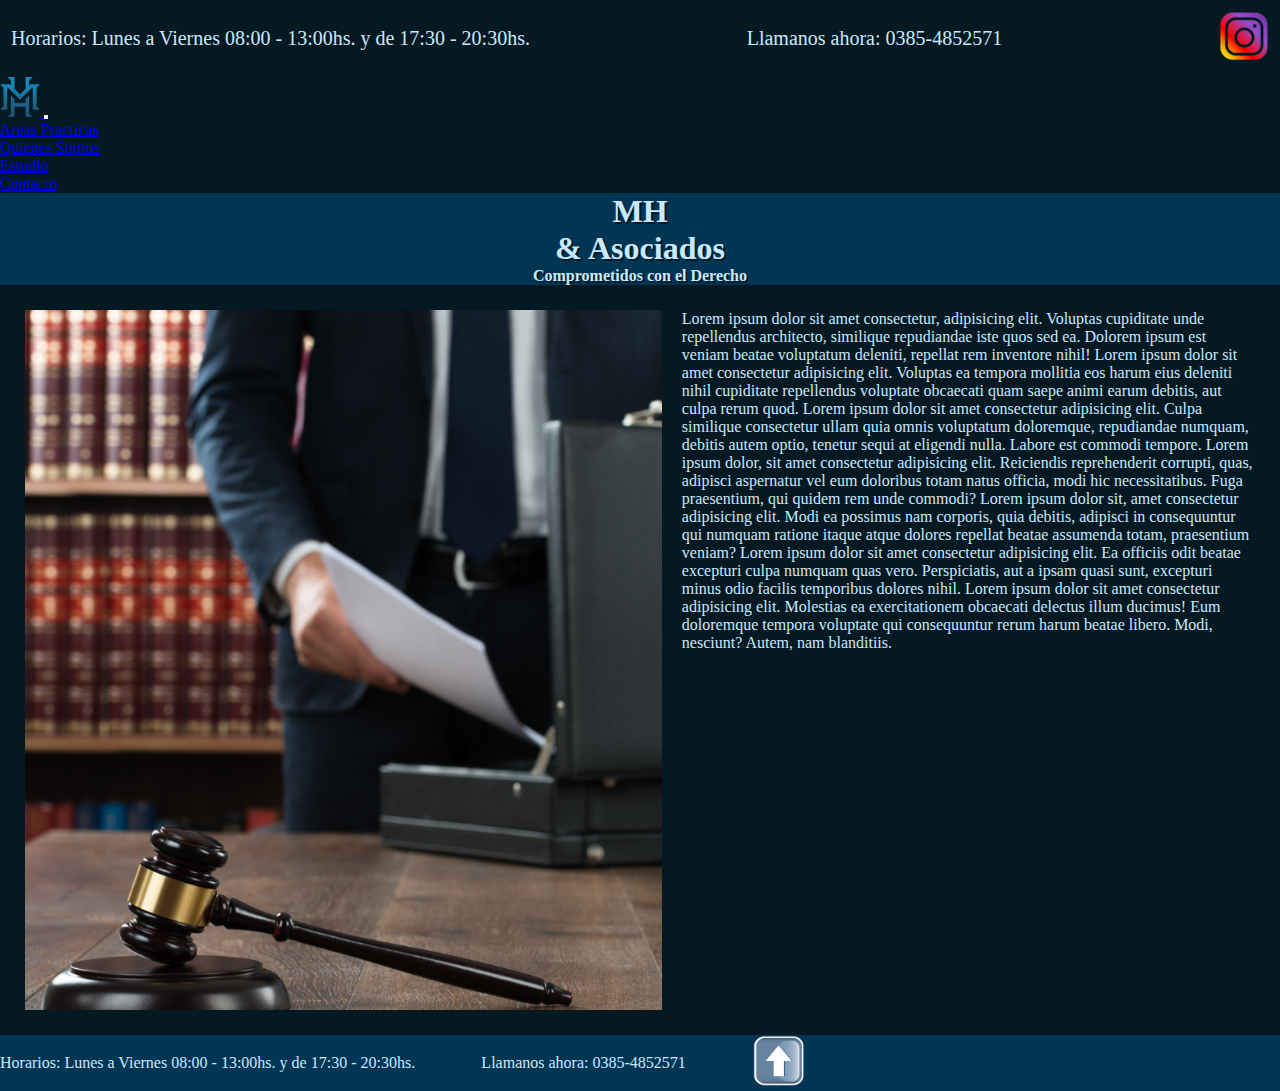
<file: index.html>
<!DOCTYPE html>
<html lang="en">
<head>
    <meta charset="UTF-8">
    <meta http-equiv="X-UA-Compatible" content="IE=edge">
    <meta name="viewport" content="width=device-width, initial-scale=1.0">
    <!--bootstrap-->
    <link href="https://cdn.jsdelivr.net/npm/bootstrap@5.3.0-alpha3/dist/css/bootstrap.min.css" rel="stylesheet" integrity="sha384-KK94CHFLLe+nY2dmCWGMq91rCGa5gtU4mk92HdvYe+M/SXH301p5ILy+dN9+nJOZ" crossorigin="anonymous">
    <!--css-->
    <link rel="stylesheet" href="css/style.css">
    <!--icon-->
    <link rel="icon" href="img/mhLogo2.ico">
    <title>MH & Asociados</title>
</head>
<body>
    <!--header-->
    <header id="top">
        <p class="pHeader">Horarios: Lunes a Viernes 08:00 - 13:00hs. y de 17:30 - 20:30hs.</p>
        <p class="pHeader">Llamanos ahora: 0385-4852571</p>
        <!--instagram del estudio aun en proceso-->
        <a class="logoInstagram" href="https://www.instagram.com" target="_blank">
            <img src="img/logoInsta.png" alt="logo instagram">
        </a>
    </header>
    <!--nav-->
    <nav class="navbar navbar-expand-lg bg-body-tertiary bg-dark" data-bs-theme="dark">
        <div class="container-fluid">
            <a class="navbar-brand" href="index.html">
            <img src="img/mhLogo.png" class="imgLogo" alt="logo" width="40" height="40">
            </a>
            <button class="navbar-toggler" type="button" data-bs-toggle="collapse" data-bs-target="#navbarNavDropdown" aria-controls="navbarNavDropdown" aria-expanded="false" aria-label="Toggle navigation">
            <span class="navbar-toggler-icon"></span>
            </button>
            <div class="collapse navbar-collapse" id="navbarNavDropdown">
                <ul class="navbar-nav">
                    <li class="nav-item">
                        <a class="nav-link" aria-current="page" href="pages/areas.html">Areas Practicas</a>
                    </li>
                    <li class="nav-item">
                        <a class="nav-link" href="pages/nosotros.html">Quienes Somos</a>
                    </li>
                    <li class="nav-item">
                        <a class="nav-link" href="pages/estudio.html">Estudio</a>
                    </li>
                    <li class="nav-item">
                        <a class="nav-link" href="pages/contacto.html">Contacto</a>
                    </li>
                    <!--En la entrega anterior hice un formulario, pero en esta decidi sacarlo porque no me convencia como quedaba, espero poder dejarlo como me gustaria en la proxima-->
                </ul>
            </div>
        </div>
    </nav>
    <!--div, h1, h2-->
    <div class="divHome">
        <h1>MH <br> & Asociados</h1>
        <h4>Comprometidos con el Derecho</h4>
    </div>
    <!--main-->
    <main class="mainHome">
        <img class="imgMain" src="img/imgMain2.jpg" alt="imgMain">
        <p class="pMain">Lorem ipsum dolor sit amet consectetur, adipisicing elit. Voluptas cupiditate unde repellendus architecto, similique repudiandae iste quos sed ea. Dolorem ipsum est veniam beatae voluptatum deleniti, repellat rem inventore nihil! Lorem ipsum dolor sit amet consectetur adipisicing elit. Voluptas ea tempora mollitia eos harum eius deleniti nihil cupiditate repellendus voluptate obcaecati quam saepe animi earum debitis, aut culpa rerum quod. Lorem ipsum dolor sit amet consectetur adipisicing elit. Culpa similique consectetur ullam quia omnis voluptatum doloremque, repudiandae numquam, debitis autem optio, tenetur sequi at eligendi nulla. Labore est commodi tempore. Lorem ipsum dolor, sit amet consectetur adipisicing elit. Reiciendis reprehenderit corrupti, quas, adipisci aspernatur vel eum doloribus totam natus officia, modi hic necessitatibus. Fuga praesentium, qui quidem rem unde commodi? Lorem ipsum dolor sit, amet consectetur adipisicing elit. Modi ea possimus nam corporis, quia debitis, adipisci in consequuntur qui numquam ratione itaque atque dolores repellat beatae assumenda totam, praesentium veniam? Lorem ipsum dolor sit amet consectetur adipisicing elit. Ea officiis odit beatae excepturi culpa numquam quas vero. Perspiciatis, aut a ipsam quasi sunt, excepturi minus odio facilis temporibus dolores nihil. Lorem ipsum dolor sit amet consectetur adipisicing elit. Molestias ea exercitationem obcaecati delectus illum ducimus! Eum doloremque tempora voluptate qui consequuntur rerum harum beatae libero. Modi, nesciunt? Autem, nam blanditiis.</p>
    </main>
    <!--footer-->
    <footer>
        <p class="pFooter">Horarios: Lunes a Viernes 08:00 - 13:00hs. y de 17:30 - 20:30hs.</p>
        <p class="pFooter">Llamanos ahora: 0385-4852571</p>
        <a href="#top">
            <img class="imgFooter" src="img/up.png" alt="up logo">
        </a>
    </footer>
    <!--bootstrap body-->
    <script src="https://cdn.jsdelivr.net/npm/bootstrap@5.3.0-alpha3/dist/js/bootstrap.bundle.min.js" integrity="sha384-ENjdO4Dr2bkBIFxQpeoTz1HIcje39Wm4jDKdf19U8gI4ddQ3GYNS7NTKfAdVQSZe" crossorigin="anonymous"></script>
</body>
</html>
</file>
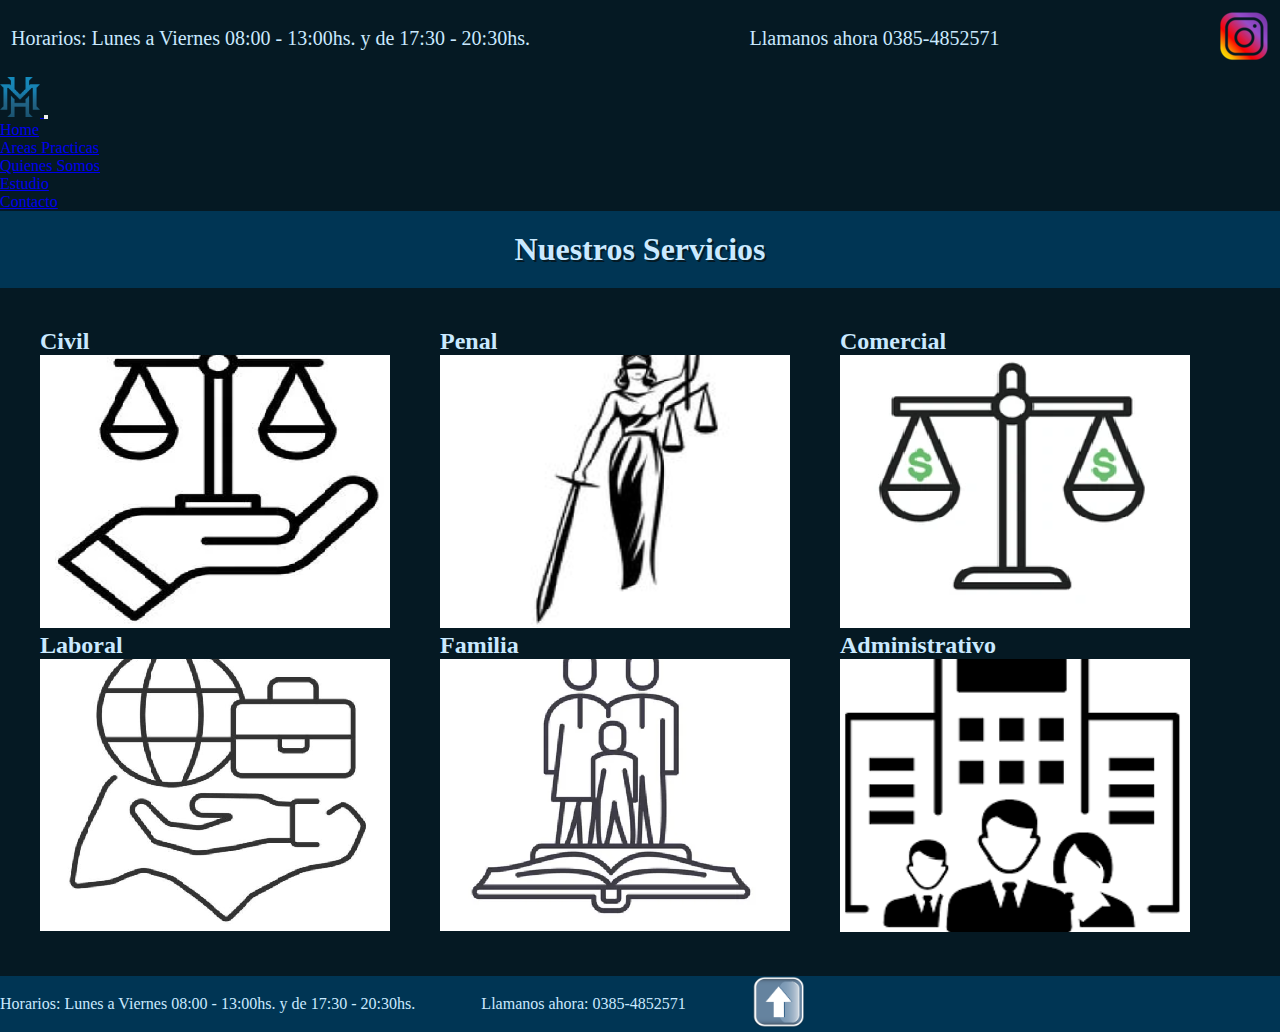
<file: pages/areas.html>
<!DOCTYPE html>
<html lang="en">
<head>
    <meta charset="UTF-8">
    <meta http-equiv="X-UA-Compatible" content="IE=edge">
    <meta name="viewport" content="width=device-width, initial-scale=1.0">
    <!--bootstrap-->
    <link href="https://cdn.jsdelivr.net/npm/bootstrap@5.3.0-alpha3/dist/css/bootstrap.min.css" rel="stylesheet" integrity="sha384-KK94CHFLLe+nY2dmCWGMq91rCGa5gtU4mk92HdvYe+M/SXH301p5ILy+dN9+nJOZ" crossorigin="anonymous">
    <!--css-->
    <link rel="stylesheet" href="../css/style.css">
    <!--icon-->
    <link rel="icon" href="../img/mhLogo2.ico">
    <title>Areas Practicas - MH</title>
</head>
<body>
    <!--header-->
    <header id="top">
        <p class="pHeader">Horarios: Lunes a Viernes 08:00 - 13:00hs. y de 17:30 - 20:30hs.</p>
        <p class="pHeader">Llamanos ahora 0385-4852571</p>
        <!--instagram del estudio aun en proceso-->
        <a class="logoInstagram" href="https://www.instagram.com" target="_blank">
            <img src="../img/logoInsta.png" alt="logo instagram">
        </a>
    </header>
    <!--nav-->
    <nav class="navbar navbar-expand-lg bg-body-tertiary bg-dark" data-bs-theme="dark">
        <div class="container-fluid">
            <a class="navbar-brand" href="../index.html">
                <img src="../img/mhLogo.png" class="imgLogo" alt="logo" width="40" height="40">
            </a>
            <button class="navbar-toggler" type="button" data-bs-toggle="collapse" data-bs-target="#navbarNavDropdown" aria-controls="navbarNavDropdown" aria-expanded="false" aria-label="Toggle navigation">
                <span class="navbar-toggler-icon"></span>
            </button>
            <div class="collapse navbar-collapse" id="navbarNavDropdown">
                <ul class="navbar-nav">
                    <li class="nav-item">
                        <a class="nav-link" aria-current="page" href="../index.html">Home</a>
                    </li>
                    <li class="nav-item">
                        <a class="nav-link" aria-current="page" href="../pages/areas.html">Areas Practicas</a>
                    </li>
                    <li class="nav-item">
                        <a class="nav-link" href="../pages/nosotros.html">Quienes Somos</a>
                    </li>
                    <li class="nav-item">
                        <a class="nav-link" href="../pages/estudio.html">Estudio</a>
                    </li>
                     <li class="nav-item">
                        <a class="nav-link" href="../pages/contacto.html">Contacto</a>
                    </li>
                </ul>
              </div>
            </div>
    </nav>
    <h1 class="h1Areas">Nuestros Servicios</h1>
    <section class="sectionAP">
        <div class="divAimg">
            <h2 class="h2Areas">Civil</h2>
            <img class="imgSecAreas" src="../img/civil.png" alt="imagen civil">
        </div>
        <div class="divAimg">
            <h2 class="h2Areas">Penal</h2>
            <img class="imgSecAreas" src="../img/penal.png" alt="imagen penal">
        </div>
        <div class="divAimg">
            <h2 class="h2Areas">Comercial</h2>
            <img class="imgSecAreas" src="../img/comercial.png" alt="imagen comercial">
        </div>
        <div class="divAimg">
            <h2 class="h2Areas">Laboral</h2>
            <img class="imgSecAreas" src="../img/laboral.png" alt="imagen laboral">
        </div>
        <div class="divAimg">
            <h2 class="h2Areas">Familia</h2>
            <img class="imgSecAreas" src="../img/familia.png" alt="imagen familia">
        </div>
        <div class="divAimg">
            <h2 class="h2Areas">Administrativo</h2>
            <img class="imgSecAreas" src="../img/administrativo.png" alt="imagen Administrativo">
        </div>
    </section>
    <!--footer-->
    <footer>
        <p class="pFooter">Horarios: Lunes a Viernes 08:00 - 13:00hs. y de 17:30 - 20:30hs.</p>
        <p class="pFooter">Llamanos ahora: 0385-4852571</p>
        <a href="#top">
            <img class="imgFooter" src="../img/up.png" alt="up logo">
        </a>
    </footer>
    <!--bootstrap body-->
    <script src="https://cdn.jsdelivr.net/npm/bootstrap@5.3.0-alpha3/dist/js/bootstrap.bundle.min.js" integrity="sha384-ENjdO4Dr2bkBIFxQpeoTz1HIcje39Wm4jDKdf19U8gI4ddQ3GYNS7NTKfAdVQSZe" crossorigin="anonymous"></script>
</body>
</html>
</file>
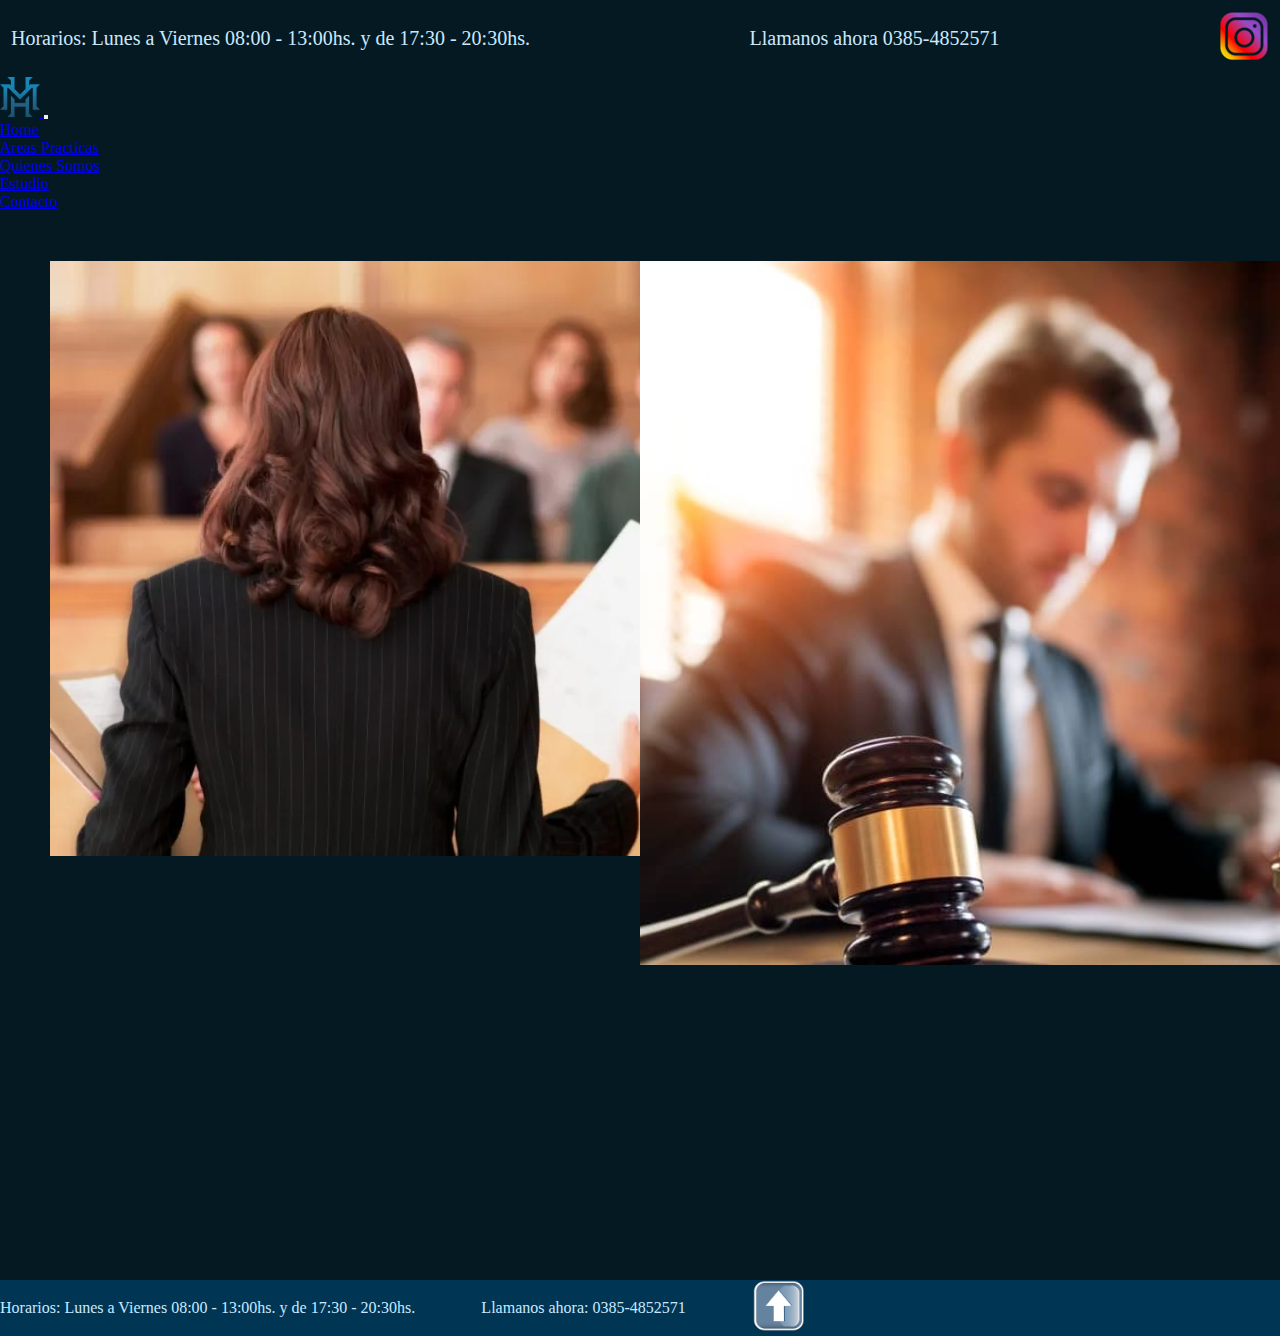
<file: pages/contacto.html>
<!DOCTYPE html>
<html lang="en">
<head>
    <meta charset="UTF-8">
    <meta http-equiv="X-UA-Compatible" content="IE=edge">
    <meta name="viewport" content="width=device-width, initial-scale=1.0">
    <!--bootstrap-->
    <link href="https://cdn.jsdelivr.net/npm/bootstrap@5.3.0-alpha3/dist/css/bootstrap.min.css" rel="stylesheet" integrity="sha384-KK94CHFLLe+nY2dmCWGMq91rCGa5gtU4mk92HdvYe+M/SXH301p5ILy+dN9+nJOZ" crossorigin="anonymous">
    <!--css-->
    <link rel="stylesheet" href="../css/style.css">
    <!--icon-->
    <link rel="icon" href="../img/mhLogo2.ico">
    <title>Contacto - MH</title>
</head>
<body>
    <!--header-->
    <header id="top">
      <p class="pHeader">Horarios: Lunes a Viernes 08:00 - 13:00hs. y de 17:30 - 20:30hs.</p>
      <p class="pHeader">Llamanos ahora 0385-4852571</p>
      <!--instagram del estudio aun en proceso-->
      <a class="logoInstagram" href="https://www.instagram.com" target="_blank">
        <img src="../img/logoInsta.png" alt="logo instagram">
      </a>
    </header>
    <!--nav-->
    <nav class="navbar navbar-expand-lg bg-body-tertiary bg-dark" data-bs-theme="dark">
          <div class="container-fluid">
            <a class="navbar-brand" href="../index.html">
              <img src="../img/mhLogo.png" class="imgLogo" alt="logo" width="40" height="40">
            </a>
            <button class="navbar-toggler" type="button" data-bs-toggle="collapse" data-bs-target="#navbarNavDropdown" aria-controls="navbarNavDropdown" aria-expanded="false" aria-label="Toggle navigation">
              <span class="navbar-toggler-icon"></span>
            </button>
            <div class="collapse navbar-collapse" id="navbarNavDropdown">
              <ul class="navbar-nav">
                <li class="nav-item">
                  <a class="nav-link" aria-current="page" href="../index.html">Home</a>
                </li>
                <li class="nav-item">
                  <a class="nav-link" aria-current="page" href="../pages/areas.html">Areas Practicas</a>
                </li>
                <li class="nav-item">
                  <a class="nav-link" href="../pages/nosotros.html">Quienes Somos</a>
                </li>
                <li class="nav-item">
                  <a class="nav-link" href="../pages/estudio.html">Estudio</a>
                </li>
                <li class="nav-item">
                  <a class="nav-link" href="../pages/contacto.html">Contacto</a>
                </li>
              </ul>
            </div>
          </div>
    </nav>
    <main class="mainCon">
        <div class="card" style="width: 18rem;">
            <img src="../img/contacto1.jpg" class="card-img-top" alt="imagen de contacto 1">
            <div class="card-body">
                <h2 class="card-text">Dra. M.S. <br> Herrera</h2>
                <p class="card-text">Lorem ipsum dolor, sit amet consectetur adipisicing elit. Earum, porro? In, maiores. Debitis veritatis, cupiditate dignissimos pariatur iusto nulla ratione consequuntur cumque repellendus officia accusamus beatae, autem modi provident laudantium! Lorem ipsum dolor sit amet, consectetur adipisicing elit. Veritatis obcaecati excepturi, non mollitia suscipit sed! Eum possimus fugit sapiente aliquid modi, aliquam voluptates nisi, adipisci porro consequuntur quibusdam laborum laudantium.
                Tel: 0385-4852876
                </p>
            </div>
        </div>
        <div class="card" style="width: 18rem;">
            <img src="../img/Contacto2.jpg" class="card-img-top" alt="imagen de contacto 1">
            <div class="card-body">
                <h2 class="card-text">Dr. G.G. Rodriguez</h2>
                <p class="card-text">Lorem ipsum dolor, sit amet consectetur adipisicing elit. Earum, porro? In, maiores. Debitis veritatis, cupiditate dignissimos pariatur iusto nulla ratione consequuntur cumque repellendus officia accusamus beatae, autem modi provident laudantium! Lorem ipsum dolor sit amet, consectetur adipisicing elit. Veritatis obcaecati excepturi, non mollitia suscipit sed! Eum possimus fugit sapiente aliquid modi, aliquam voluptates nisi, adipisci porro consequuntur quibusdam laborum laudantium.
                Tel: 0385-4854323
                </p>
            </div>
        </div>
    </main>

    <!--footer-->
    <footer>
        <p class="pFooter">Horarios: Lunes a Viernes 08:00 - 13:00hs. y de 17:30 - 20:30hs.</p>
        <p class="pFooter">Llamanos ahora: 0385-4852571</p>
        <a href="#top">
            <img class="imgFooter" src="../img/up.png" alt="up logo">
        </a>
    </footer>
    <script src="https://cdn.jsdelivr.net/npm/bootstrap@5.3.0-alpha3/dist/js/bootstrap.bundle.min.js" integrity="sha384-ENjdO4Dr2bkBIFxQpeoTz1HIcje39Wm4jDKdf19U8gI4ddQ3GYNS7NTKfAdVQSZe" crossorigin="anonymous"></script>
</body>
</html>
</file>
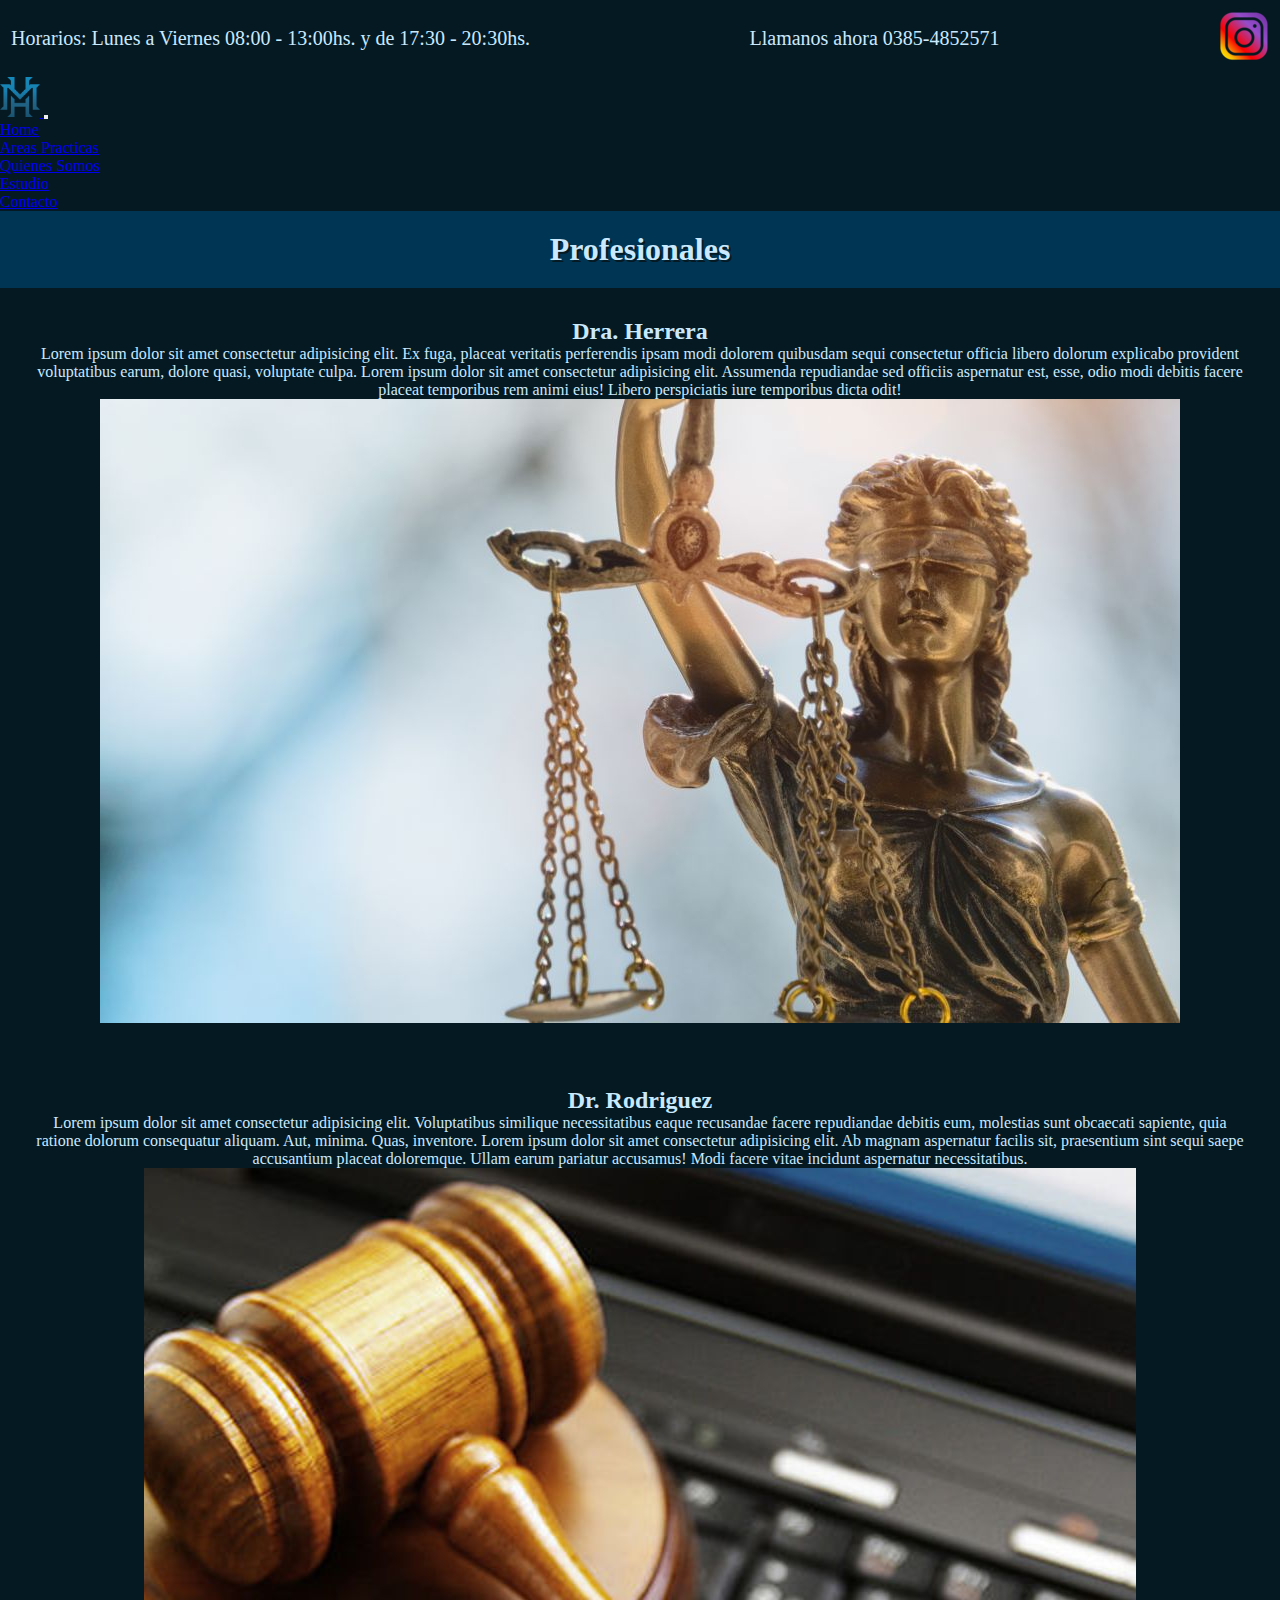
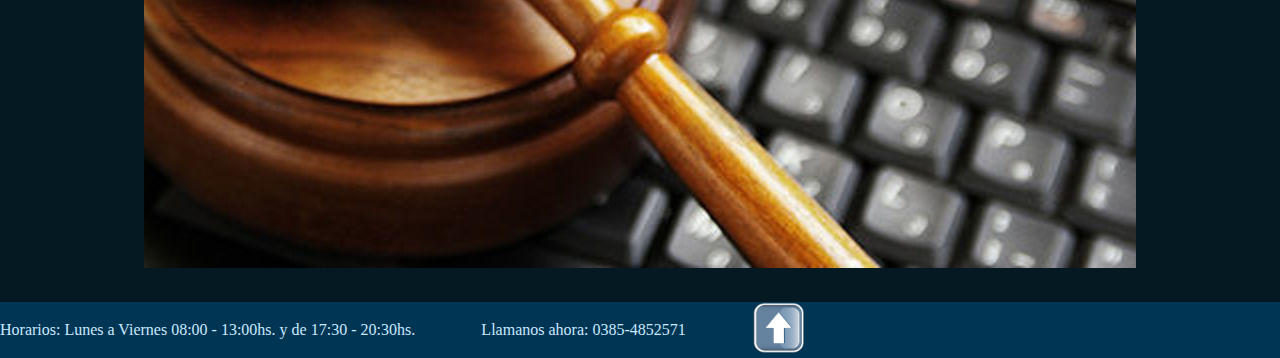
<file: pages/nosotros.html>
<!DOCTYPE html>
<html lang="en">
<head>
    <meta charset="UTF-8">
    <meta http-equiv="X-UA-Compatible" content="IE=edge">
    <meta name="viewport" content="width=device-width, initial-scale=1.0">
    <!--bootstrap-->
    <link href="https://cdn.jsdelivr.net/npm/bootstrap@5.3.0-alpha3/dist/css/bootstrap.min.css" rel="stylesheet" integrity="sha384-KK94CHFLLe+nY2dmCWGMq91rCGa5gtU4mk92HdvYe+M/SXH301p5ILy+dN9+nJOZ" crossorigin="anonymous">
    <!--css-->
    <link rel="stylesheet" href="../css/style.css">
    <!--icon-->
    <link rel="icon" href="../img/mhLogo2.ico">
    <title>Nosotros - MH</title>
</head>
<body>
    <!--header-->
    <header id="top">
      <p class="pHeader">Horarios: Lunes a Viernes 08:00 - 13:00hs. y de 17:30 - 20:30hs.</p>
      <p class="pHeader">Llamanos ahora 0385-4852571</p>
      <!--instagram del estudio aun en proceso-->
      <a class="logoInstagram" href="https://www.instagram.com" target="_blank">
        <img src="../img/logoInsta.png" alt="logo instagram">
      </a>
    </header>
    <!--nav-->
    <nav class="navbar navbar-expand-lg bg-body-tertiary bg-dark" data-bs-theme="dark">
          <div class="container-fluid">
            <a class="navbar-brand" href="../index.html">
              <img src="../img/mhLogo.png" class="imgLogo" alt="logo" width="40" height="40">
            </a>
            <button class="navbar-toggler" type="button" data-bs-toggle="collapse" data-bs-target="#navbarNavDropdown" aria-controls="navbarNavDropdown" aria-expanded="false" aria-label="Toggle navigation">
              <span class="navbar-toggler-icon"></span>
            </button>
            <div class="collapse navbar-collapse" id="navbarNavDropdown">
              <ul class="navbar-nav">
                <li class="nav-item">
                  <a class="nav-link" aria-current="page" href="../index.html">Home</a>
                </li>
                <li class="nav-item">
                  <a class="nav-link" aria-current="page" href="../pages/areas.html">Areas Practicas</a>
                </li>
                <li class="nav-item">
                  <a class="nav-link" href="../pages/nosotros.html">Quienes Somos</a>
                </li>
                <li class="nav-item">
                  <a class="nav-link" href="../pages/estudio.html">Estudio</a>
                </li>
                <li class="nav-item">
                  <a class="nav-link" href="../pages/contacto.html">Contacto</a>
                </li>
              </ul>
            </div>
          </div>
    </nav>
    <h1 class="h1Nos">Profesionales</h1>
    <main class="mainNos">
      <div class="divNos">
        <h2>Dra. Herrera</h2>
        <p>Lorem ipsum dolor sit amet consectetur adipisicing elit. Ex fuga, placeat veritatis perferendis ipsam modi dolorem quibusdam sequi consectetur officia libero dolorum explicabo provident voluptatibus earum, dolore quasi, voluptate culpa. Lorem ipsum dolor sit amet consectetur adipisicing elit. Assumenda repudiandae sed officiis aspernatur est, esse, odio modi debitis facere placeat temporibus rem animi eius! Libero perspiciatis iure temporibus dicta odit!</p>
        <img class="imgNos" src="../img/dr1.png" alt="imagen abogada">
      </div>
      <div class="divNos">
        <h2>Dr. Rodriguez</h2>
        <p>Lorem ipsum dolor sit amet consectetur adipisicing elit. Voluptatibus similique necessitatibus eaque recusandae facere repudiandae debitis eum, molestias sunt obcaecati sapiente, quia ratione dolorum consequatur aliquam. Aut, minima. Quas, inventore. Lorem ipsum dolor sit amet consectetur adipisicing elit. Ab magnam aspernatur facilis sit, praesentium sint sequi saepe accusantium placeat doloremque. Ullam earum pariatur accusamus! Modi facere vitae incidunt aspernatur necessitatibus.</p>
        <img class="imgNos" src="../img/dr2.png" alt="imagen Abogado">
      </div>
    </main>
    <!--footer-->
    <footer>
        <p class="pFooter">Horarios: Lunes a Viernes 08:00 - 13:00hs. y de 17:30 - 20:30hs.</p>
        <p class="pFooter">Llamanos ahora: 0385-4852571</p>
        <a href="#top">
            <img class="imgFooter" src="../img/up.png" alt="up logo">
        </a>
    </footer>
    <script src="https://cdn.jsdelivr.net/npm/bootstrap@5.3.0-alpha3/dist/js/bootstrap.bundle.min.js" integrity="sha384-ENjdO4Dr2bkBIFxQpeoTz1HIcje39Wm4jDKdf19U8gI4ddQ3GYNS7NTKfAdVQSZe" crossorigin="anonymous"></script>
</body>
</html>
</file>
<file: css/style.css>
/* reset */
*{
    margin: 0;
    padding: 0;
    box-sizing: border-box;
}
/* header */
header{
    display: flex;
    align-items: center;
    font-size: 20px;
    justify-content: space-between;
    background-color: #051923;
    padding: 11px;
}
.pHeader{
    color: #cae9ff;
}
.logoInstagram{
}
/* body */
body{
    background-color: #051923;
}
/* footer */
footer{
    display: flex;
    background-color:#003554;
    color: #cae9ff;
    align-items: center;
    justify-content: space-between;
}
.imgFooter{
    width: 10%;
}
/* home */
.divHome{
    background-color: #003554;
    text-align: center;
    color: #cae9ff;
    text-shadow: 2px 2px #051923;
}
.mainHome{
    display: flex;
    background-color: #051923;
    padding: 25px;
}
.imgMain{
    width: 1000px;
    height: 700px;

}
.pMain{
    padding-left: 20px;
    color: #cae9ff;
}
/* areas */
.h1Areas{
    text-align: center;
    background-color: #003554;
    color: #cae9ff;
    padding: 20px;
    text-shadow: 2px 2px #051923;
}
.sectionAP{
    position: relative;
}
.sectionAP{
    background-color: #051923;
    color: #cae9ff;
    display: grid;
    grid-template-columns: repeat(1,1fr);
    padding: 20px;
    margin: 20px;
}
.h2Areas{
    position: absolute;
    background-color: #051923;
    width: 100%;
    margin: ;

}
@media (min-width:844px) {
    .sectionAP{
        grid-template-columns: repeat(3, 1fr);
    }
}
/* nosotros */
.h1Nos{
    text-align: center;
    background-color: #003554;
    color: #cae9ff;
    padding: 20px;
    text-shadow: 2px 2px #051923;
}
.mainNos{
    display: grid;
}
.divNos{
    color: #cae9ff;
    text-align: center;
    margin: 30px;
}
/* estudio */
.h1Es{
    text-align: center;
    background-color: #003554;
    color: #cae9ff;
    padding: 20px;
    text-shadow: 2px 2px #051923;

}
.mainEs{
    display: flex;
}
.imgEs{
    width: 60%;
    height: 60%;
    margin: 20px;
}
.h2Es{
    color: #cae9ff;
    margin: 20px;
}
/* contacto */
.mainCon{
    display: grid;
    grid-template-columns: repeat(1,1fr);
    margin: 20px;
    padding: 30px;
}
.card-text{
    color: #051923;
}
@media (min-width:844px) {
    .mainCon{
        grid-template-columns: repeat(2, 2fr);
    }
}
</file>
